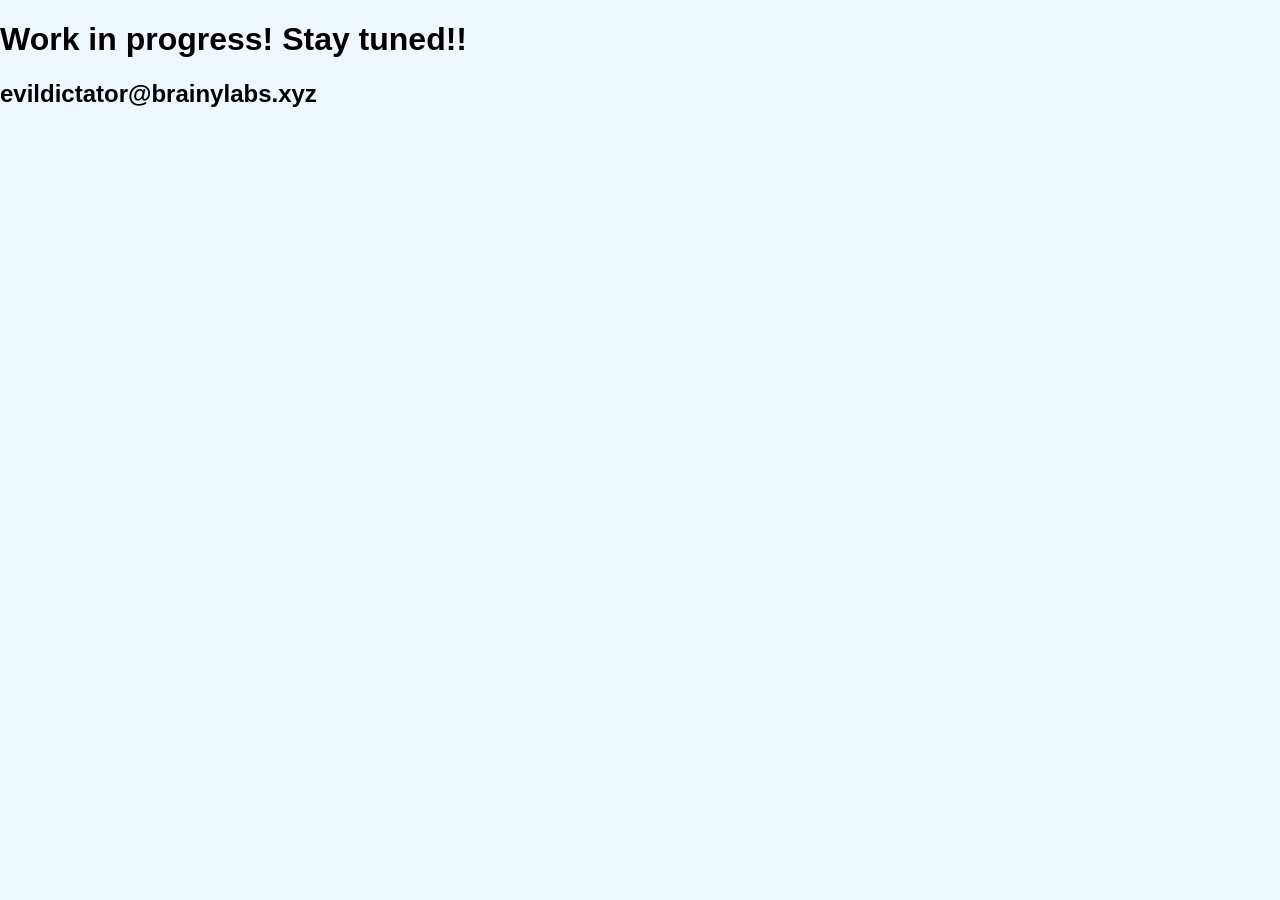
<file: index.html>
<!DOCTYPE html>
<html lang="en">
<head>
    <meta charset="UTF-8">
    <meta name="viewport" content="width=device-width, initial-scale=1.0">
    <title>brainylabs.xyz</title>
    <link rel="stylesheet" href="styles.css">
</head>

<body>
    <h1>Work in progress! Stay tuned!!</h1>

    <h2>evildictator@brainylabs.xyz</h2>
</body>


</html>
</file>
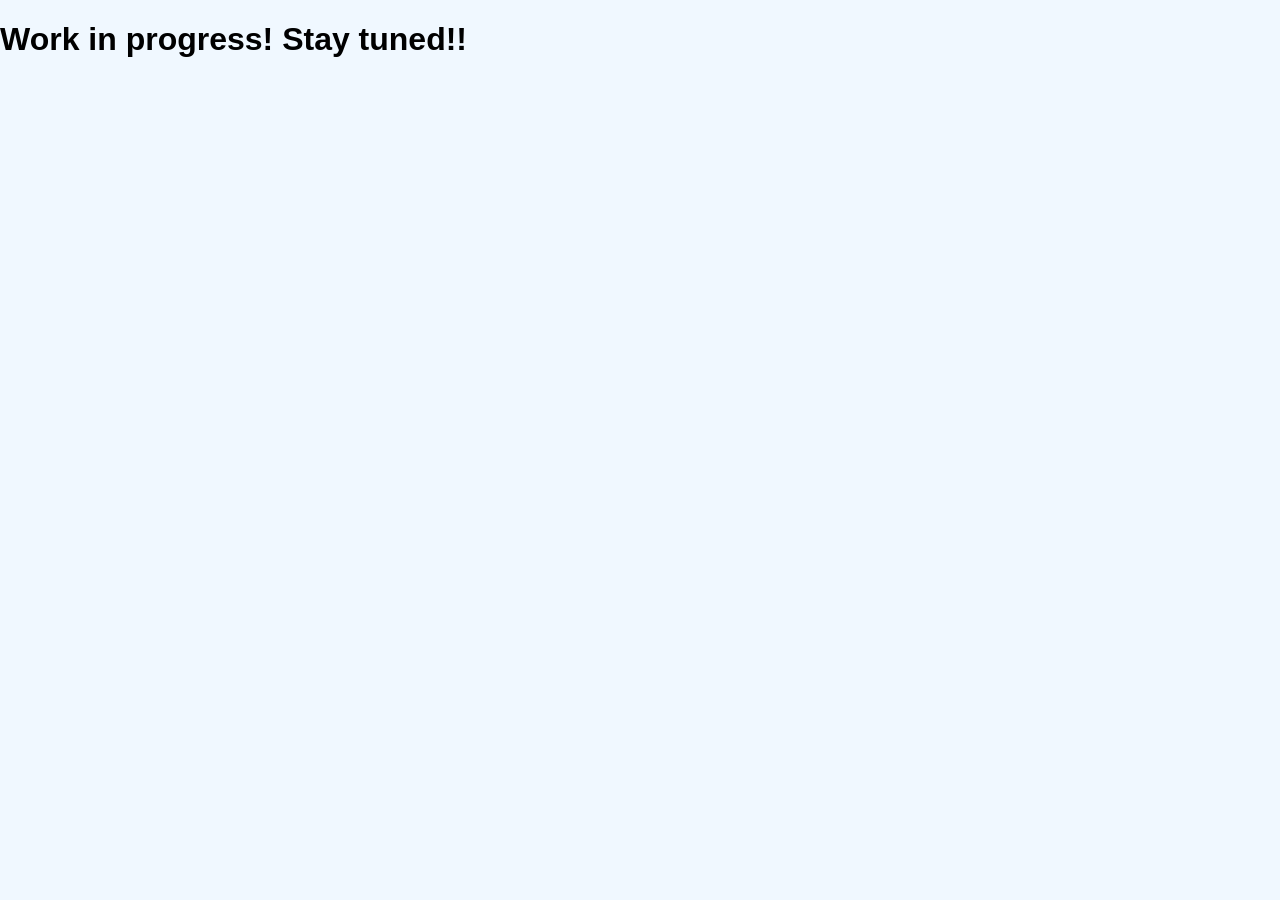
<file: main.html>
<!DOCTYPE html>
<html lang="en">
<head>
    <meta charset="UTF-8">
    <meta name="viewport" content="width=device-width, initial-scale=1.0">
    <title>Main Page</title>
    <link rel="stylesheet" href="styles.css">
</head>

<body>
    <h1>Work in progress! Stay tuned!!</h1>
</body>


</html>
</file>
<file: styles.css>
/* Basic CSS reset and filler */

* {
    box-sizing: border-box;
}

body {
    margin: 0;
    padding: 0;
    font-family: Arial, sans-serif;
    background-color: aliceblue; 
}
</file>
